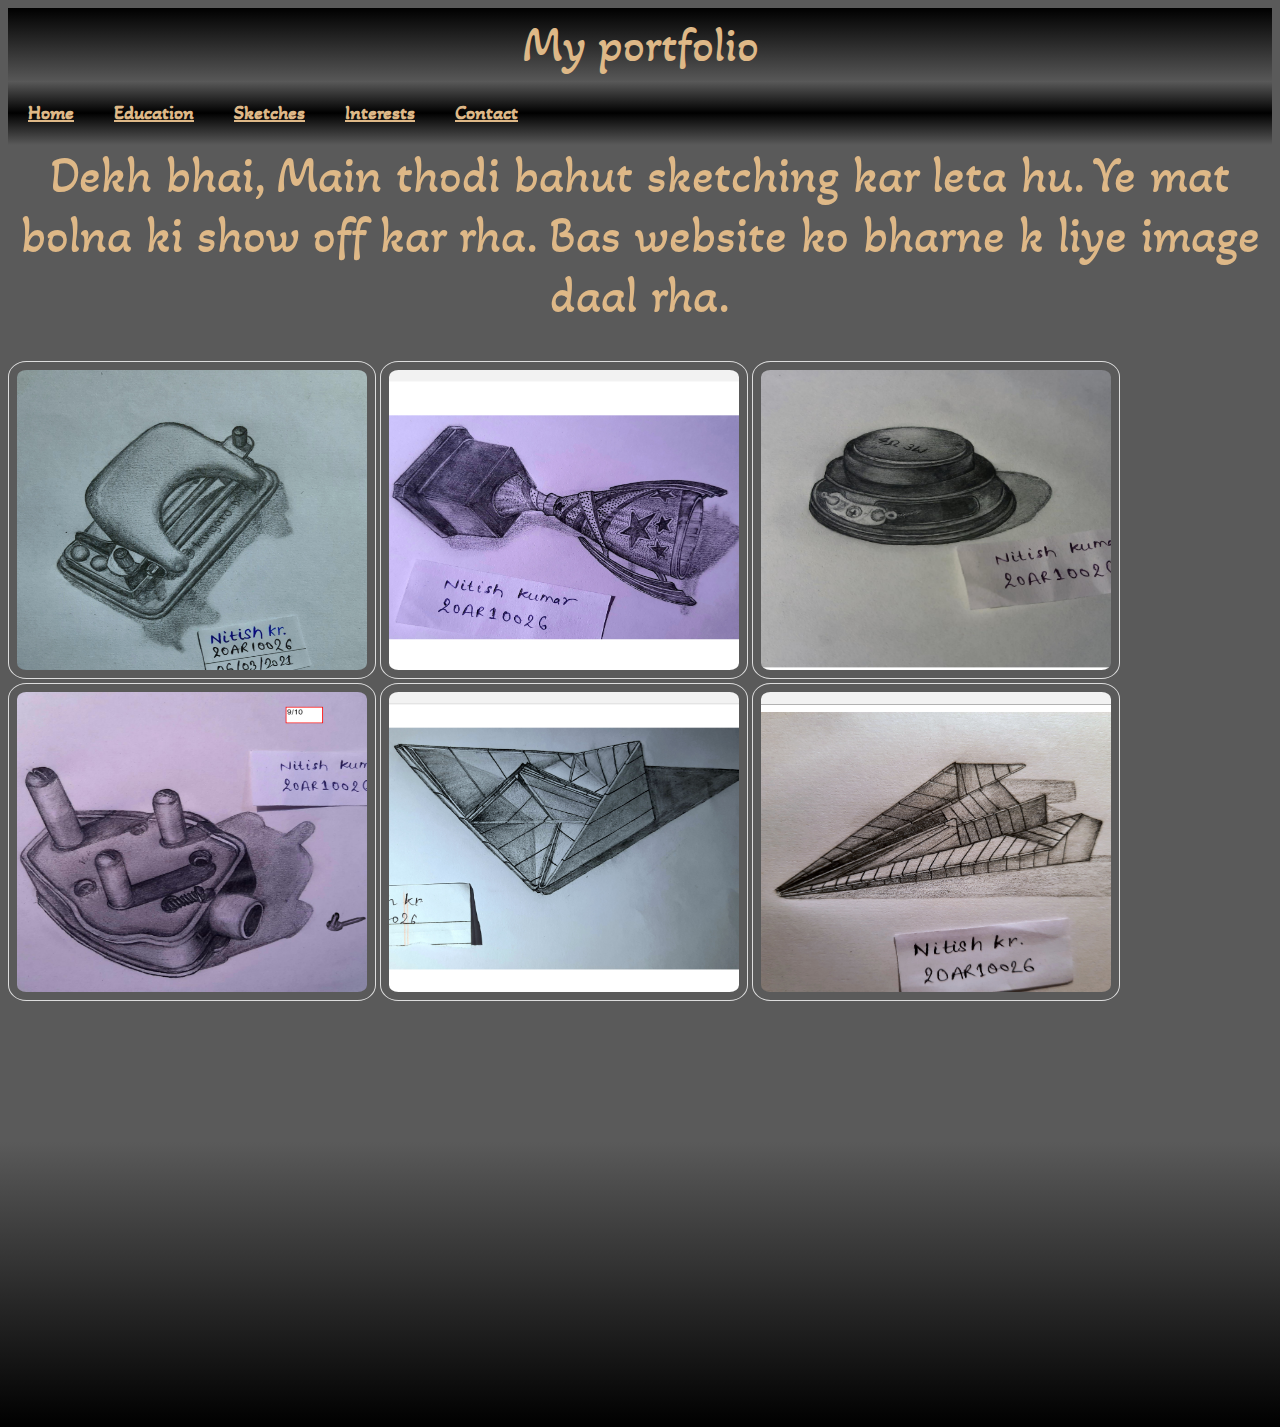
<file: images.html>
<!DOCTYPE html>
<html lang="en">
<head>
    <meta charset="UTF-8">
    <meta http-equiv="X-UA-Compatible" content="IE=edge">
    <meta name="viewport" content="width=device-width, initial-scale=1.0">
    <title>My portfolio</title>

    <link rel="stylesheet" href="style.css">
    <link href='https://fonts.googleapis.com/css?family=Akaya Kanadaka' rel='stylesheet'>
</head>
<body>
    <div class="title">
    My portfolio
    </div>
<div class="nav">   
<a class="menu" href="index.html">Home</a>
<a class="menu" href="education.html">Education</a>
<a class="menu" href="images.html">Sketches</a>
<a class="menu" href="interest.html">Interests</a>
<a class="menu" href="contact.html">Contact</a>

</div>

<div class="int-heading"> Dekh bhai, Main thodi bahut sketching kar leta hu. Ye mat bolna ki show off kar rha. Bas website ko bharne k liye image daal rha.</div>

<br><br>
<img src="images/s1.png" class="sketch" alt="">
<img src="images/s2.png" class="sketch" alt="">
<img src="images/s3.png" class="sketch" alt="">
<img src="images/s4.png" class="sketch" alt="">
<img src="images/s5.png" class="sketch" alt="">
<img src="images/s6.png" class="sketch" alt="">
</div>

<br><br><br><br><br><br><br><br>
<br><br><br><br><br><br><br><br>
<br><br><br><br><br><br><br><br>




</body>
</html>
</file>
<file: style.css>
/*title*/
.title{
    color: burlywood;
    font-family: 'Akaya Kanadaka';
    background-image: linear-gradient(rgb(0, 0, 0), rgb(87, 87, 87));
    text-align: center;
    font-size: 3em;
    padding: 8px;
    font-weight: 100;
    
}

/*home page navigation bar*/
.nav{
    color: burlywood;
background-image: linear-gradient(rgb(90, 90, 90) ,rgb(0, 0, 0), rgb(90, 90, 90));
overflow: hidden;

}

.nav a {
    color: burlywood;
    float:left;
    font-family: 'Akaya Kanadaka';
    text-align: center;
    font-size: 20px;
    padding: 20px;

}

.nav a:hover {
    opacity: 0.9;
    color: rgb(255, 255, 255);
    transform: scale(1.3);
    transition: transform.2s;
}
.nav a.active{
    background-color: rgb(182, 182, 182);
    color: black;
}
body{
    background-image: linear-gradient(rgb(90, 90, 90),rgb(90, 90, 90),rgb(90, 90, 90),rgb(90, 90, 90),rgb(90, 90, 90), black );
}

.int-heading{
    text-align: center;
    color: burlywood;
    font-size: 50px;
    font-family: 'Akaya Kanadaka';
}
.intro{
color:burlywood;
font-family: 'Akaya Kanadaka';font-size: 22px;

}

img:hover{
    box-shadow: 0 0 2px 1px rgba(233, 233, 233, 0.5);
}

.kgp{
    display: inline;
    border-radius: 1%;
    border: 1px solid #ddd;
    border-radius: 5%;
    padding: 8px;
    width: 350px;
    float: right;
}
.profile{
    height: 300px;
    width: 250px;
    display: inline;
    border-radius: 1%;
    border: 1px solid #ddd;
    border-radius: 5%;
    padding: 8px;
    width: 350px;
    float: right;
}

.i-heading{
    text-align: center;
    color: burlywood;
    font-size: 30px;
    font-family: 'Akaya Kanadaka';
}

.sketch{
    border-radius: 1%;
    height: 300px;
    border: 1px solid #ddd;
    border-radius: 5%;
    padding: 8px;
    width: 350px;
}
.plinks{
    color:burlywood;
font-family: 'Akaya Kanadaka';font-size: 22px;
}
.plinks a{
    color: rgb(230, 214, 193);
    font-family: 'Akaya Kanadaka';
    font-size: 20px;
}
.plinks a:hover{
    opacity: 0.9;
    color: rgb(247, 194, 51);
    transform: scale(1.1);
}

a {
    position: relative;
    display: inline-block;
    font-size: 2em;
    font-weight: 800;
    color: royalblue;
    overflow: hidden;
    background: linear-gradient(to right, midnightblue,;
}
</file>
